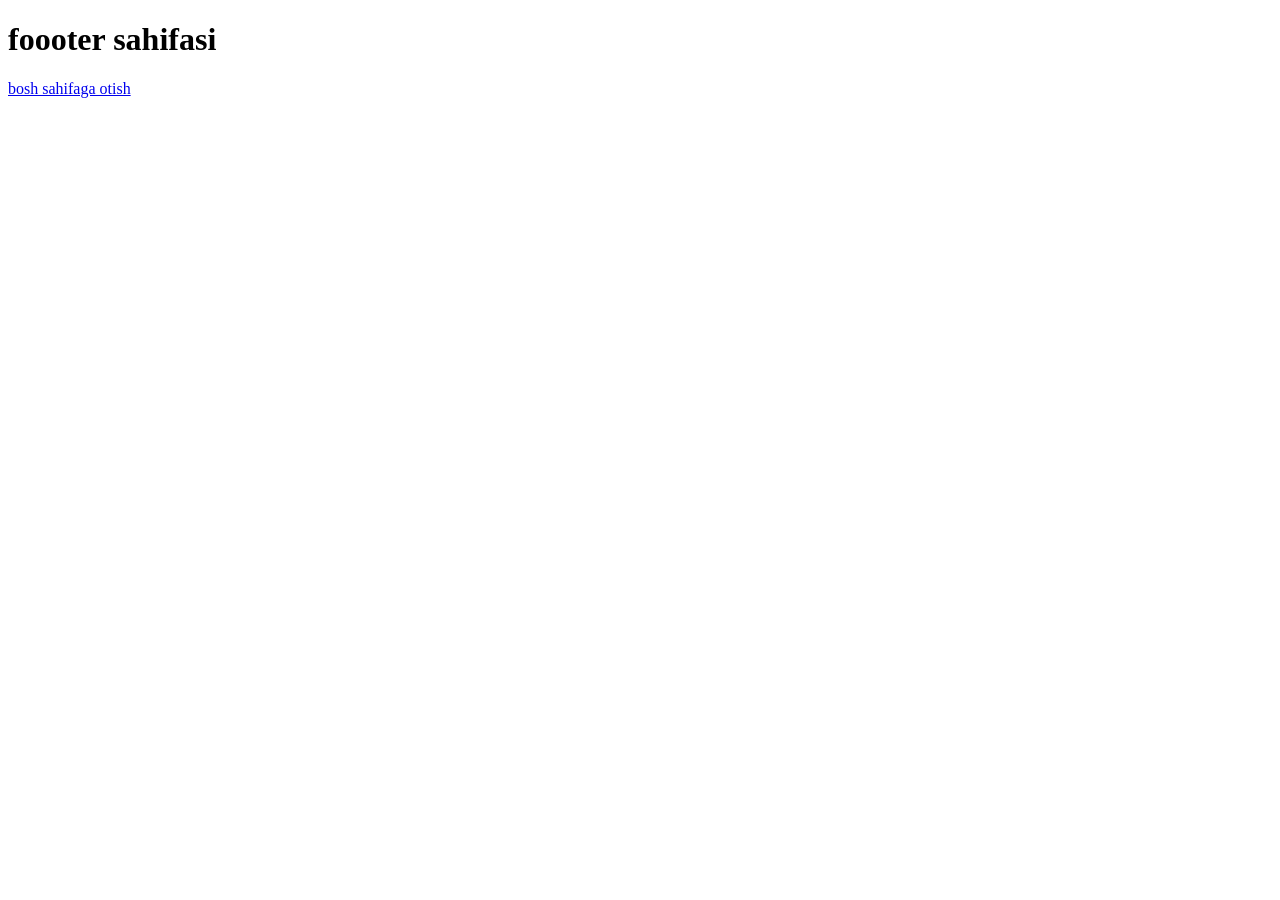
<file: page/footer.html>
<!DOCTYPE html>
<html lang="en">
<head>
    <meta charset="UTF-8">
    <meta name="viewport" content="width=device-width, initial-scale=1.0">
    <title>Document</title>
</head>
<body>
    <h1>foooter sahifasi</h1>
    <a href="../index.html">bosh sahifaga otish</a>
</body>
</html>
</file>
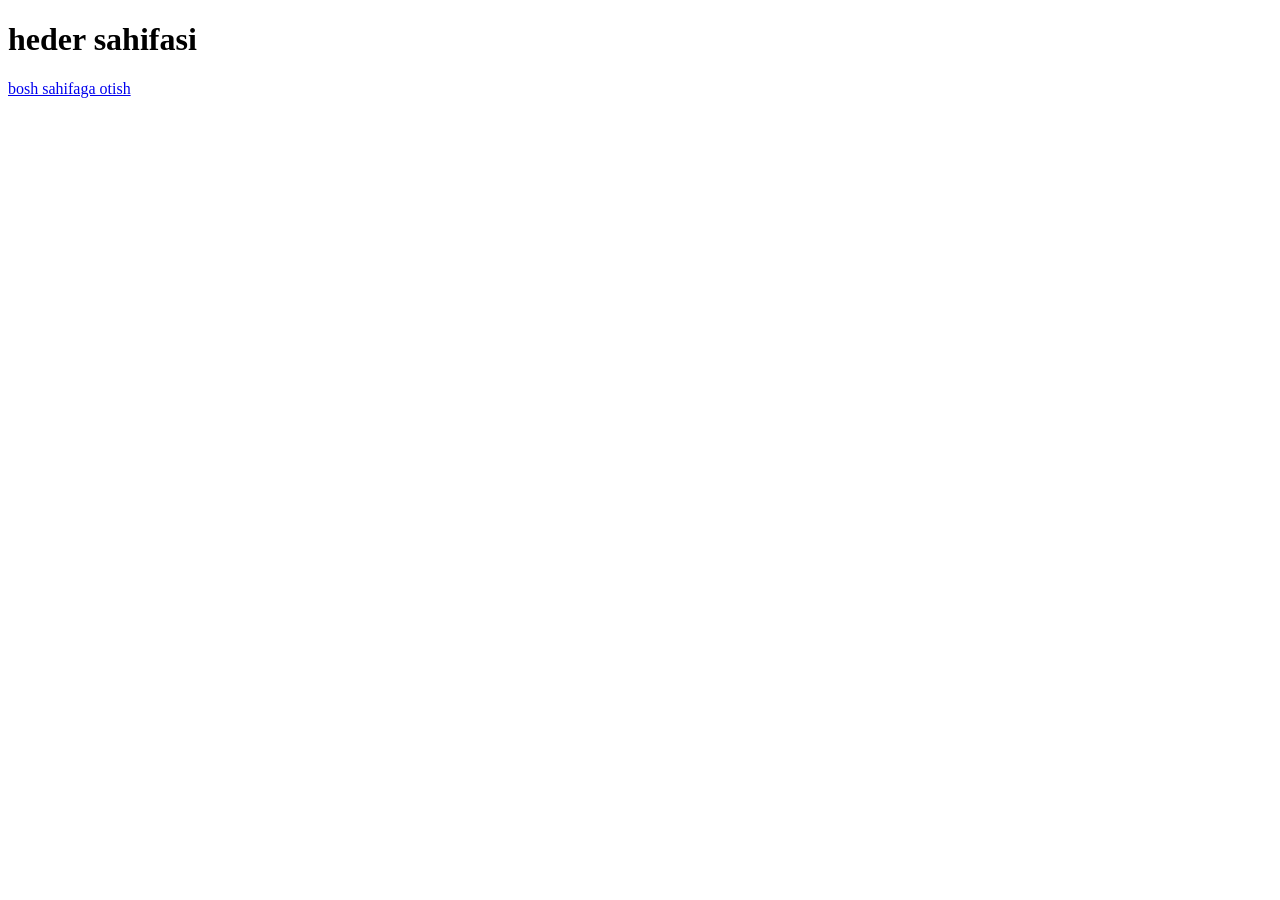
<file: page/header.html>
<!DOCTYPE html>
<html lang="en">
<head>
    <meta charset="UTF-8">
    <meta name="viewport" content="width=device-width, initial-scale=1.0">
    <title>Document</title>
</head>
<body>
    <h1>heder sahifasi</h1>
    <a href="../index.html"> bosh sahifaga otish</a>
</body>
</html>
</file>
